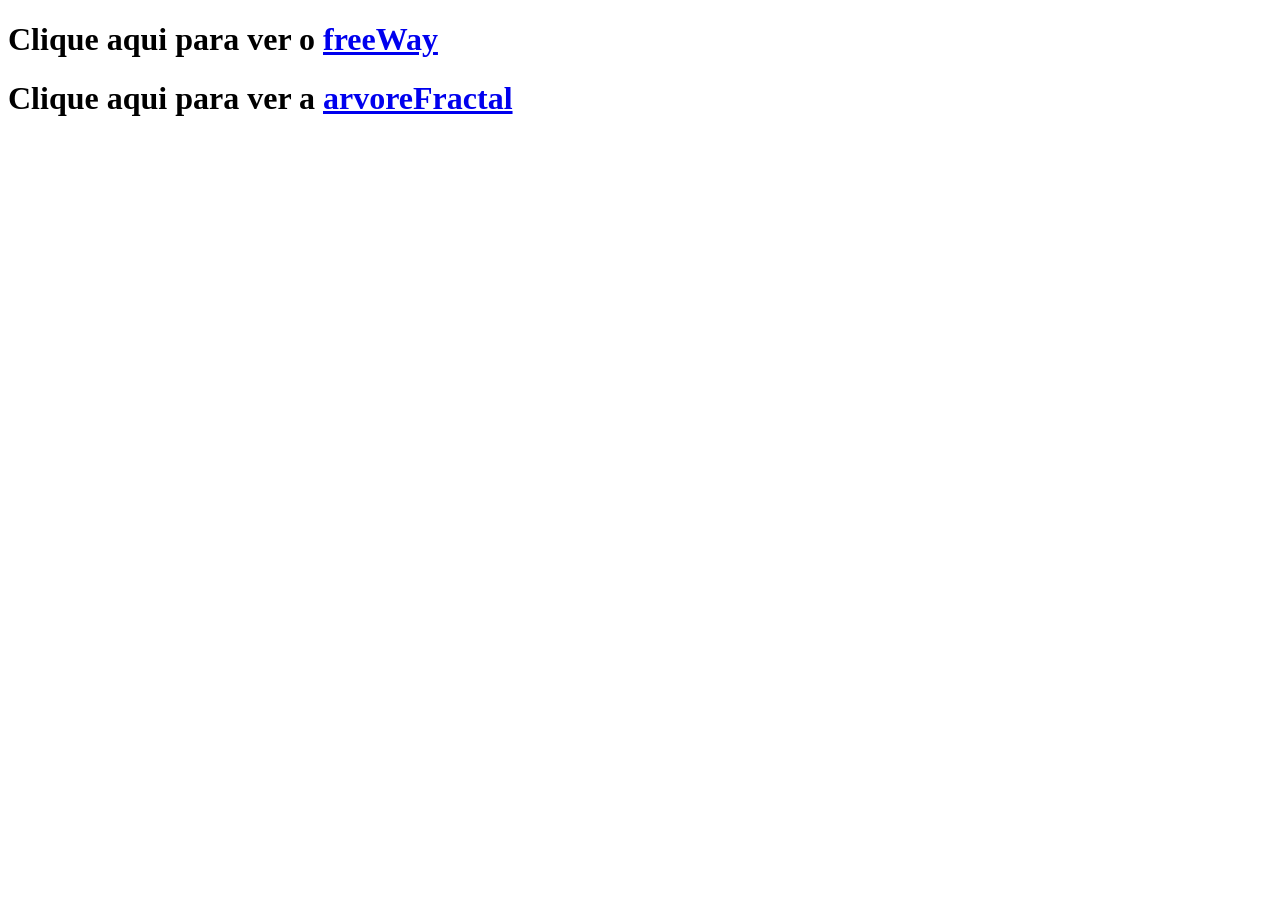
<file: index.html>
<!DOCTYPE html>
<html lang="pt-br">
<head>
    <meta charset="UTF-8">
    <meta name="viewport" content="width=device-width, initial-scale=1.0">
    <title>Portifolio</title>
</head>
<body>
<h1>Clique aqui para ver o <a href="freeWay/indexFreeWay.html">freeWay</a></h1>
<h1>Clique aqui para ver a <a href="arvoreFractal\indexArvoreFractal.html">arvoreFractal</a></h1>
</body>
</html>
</file>
